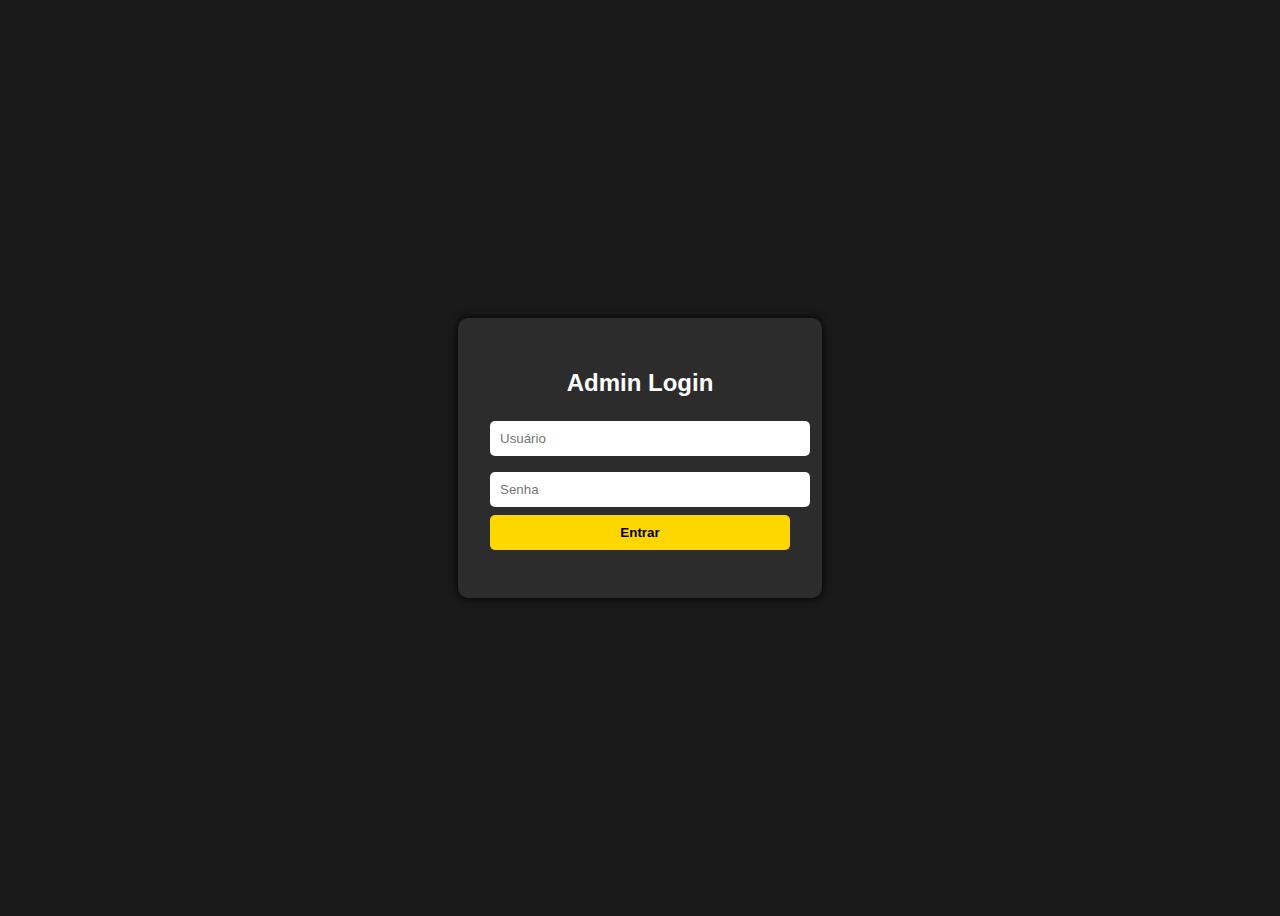
<file: login.html>
<!DOCTYPE html>
<html lang="pt">
<head>
  <meta charset="UTF-8">
  <meta name="viewport" content="width=device-width, initial-scale=1">
  <title>Login - Black Panther Baseball</title>
  <style>
    body {
      font-family: Arial, sans-serif;
      background: #1a1a1a;
      color: white;
      display: flex;
      align-items: center;
      justify-content: center;
      height: 100vh;
    }
    .login-container {
      background: #2c2c2c;
      padding: 2rem;
      border-radius: 10px;
      box-shadow: 0 0 10px #000;
      width: 300px;
    }
    input {
      width: 100%;
      padding: 10px;
      margin: 0.5rem 0;
      border: none;
      border-radius: 5px;
    }
    button {
      width: 100%;
      padding: 10px;
      background: gold;
      border: none;
      border-radius: 5px;
      font-weight: bold;
      cursor: pointer;
    }
    h2 {
      text-align: center;
      margin-bottom: 1rem;
    }
  </style>
</head>
<body>
  <div class="login-container">
    <h2>Admin Login</h2>
    <input type="text" id="usuario" placeholder="Usuário" required>
    <input type="password" id="senha" placeholder="Senha" required>
    <button onclick="login()">Entrar</button>
    <p id="mensagem" style="color: red; text-align:center;"></p>
  </div>

  <script>
    function login() {
      const usuario = document.getElementById('usuario').value;
      const senha = document.getElementById('senha').value;
      const mensagem = document.getElementById('mensagem');

      if (usuario === 'admin' && senha === '1234') {
        localStorage.setItem('adminLogado', 'true');
        window.location.href = 'index.html';
      } else {
        mensagem.textContent = 'Usuário ou senha incorretos!';
      }
    }
  </script>
</body>
</html>
</file>
